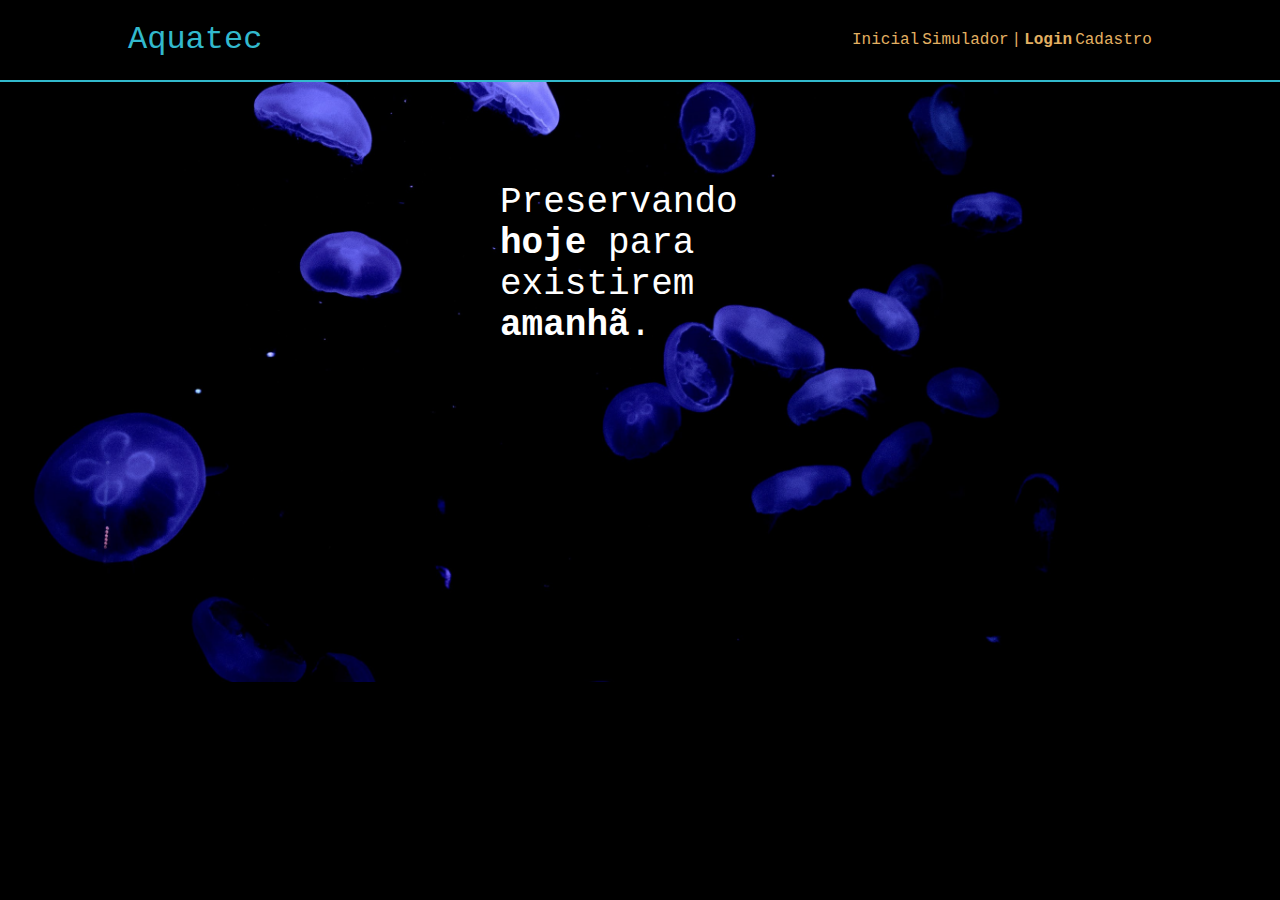
<file: pagina_login_pi/index.html>
<!DOCTYPE html>
<html lang="pt - BR">
<head>
    <meta charset="UTF-8">
    <meta http-equiv="X-UA-Compatible" content="IE=edge">
    <meta name="viewport" content="width=device-width, initial-scale=1.0">
    <title>Site Institucional</title>
    <link rel="stylesheet" href="style.css">
</head>
<body>
    <div class = "header">
        <div class="container">
            <h1 class="titulo">Aquatec</h1>
                <ul class="navbar">
                    <li>
                        <a href="#">Inicial</a>
                    </li>
                    <li>
                        <a href="#">Simulador</a>
                    </li>
                       <a href="#">|</a>
                     <li>
                        <a href="login.html" class="agora">Login</a>
                    </li>
                    <li>
                        <a href="#">Cadastro</a>
                    </li>
                </ul>
        </div>
    </div>
    <div class="banner">
        <div class="container">
        <p>Preservando <spam>hoje</spam> para existirem <spam>amanhã</spam>.</p>
    </div>
        </div>
</body>
</html>
</file>
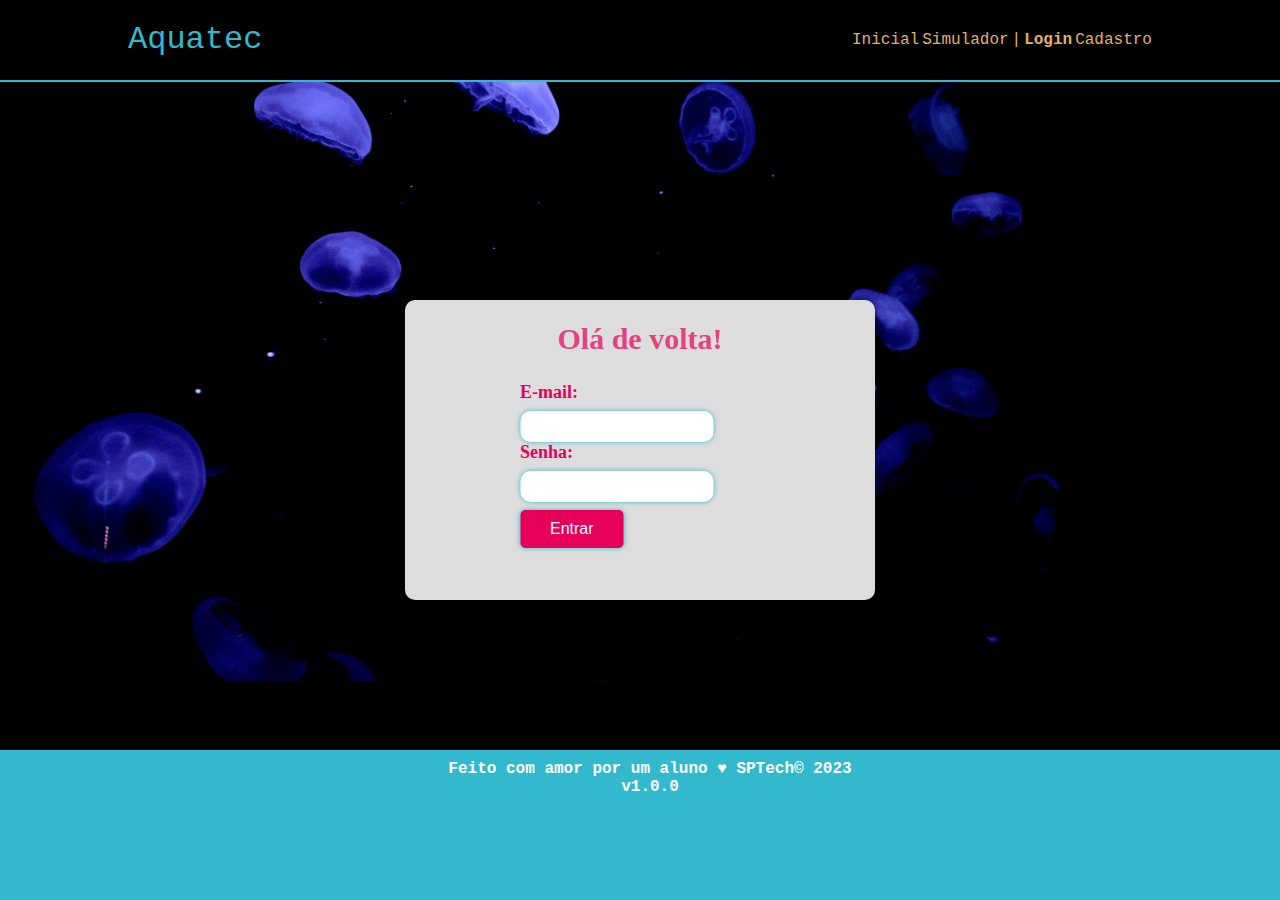
<file: pagina_login_pi/login.html>
<!DOCTYPE html>
<html lang="pt - BR">
<head>
    <meta charset="UTF-8">
    <meta http-equiv="X-UA-Compatible" content="IE=edge">
    <meta name="viewport" content="width=device-width, initial-scale=1.0">
    <title>Site Institucional</title>
    <link rel="stylesheet" href="style.css">
</head>
<body>
    <div class = "header">
        <div class="container">
            <h1 class="titulo">Aquatec</h1>
                <ul class="navbar">
                    <li>
                        <a href="#"> Inicial </a>
                    </li>
                    <li>
                        <a href="#">Simulador</a>
                    </li>
                       <a href="#">|</a>
                     <li>
                        <a href="login.html" class="agora">Login</a>
                    </li>
                    <li>
                        <a href="#">Cadastro</a>
                    </li>
                </ul>
        </div>
    </div>
    <div class="banner">
      <div class="footer">Feito com amor por um aluno ♥ SPTech© 2023 <br>v1.0.0</div>
      <div class="container">
        <div class="quadrado">
          <div class ="login-box">
            <h3 class = "titulologin">Olá de volta!</h3>
              <form>
                <label for="email">E-mail:</label>
                  <input type="email" id="email" name="email" required>
  
                    <label for="senha">Senha:</label>
                      <input type="password" id="senha" name="senha" required>
  
                        <input type="submit" value="Entrar">
              </form>
          </div>    
        </div>
      </div>
    </div>
</body>
</html>
</file>
<file: pagina_login_pi/style.css>
body {
    margin:0;
    padding: 0;
    font-family: 'Courier New', Geneva, sans-serif;
    background-color: black;
}
.container {
    width: 80%;
    margin:auto;
    display:flex;
}
.header {
    border-bottom: 2px #32b9cd solid;
}
.header .container {
    justify-content: space-between;
}
.header a {
 text-decoration: none;
 color: #e3b062; 
}
.agora {
    font-weight: 800;
}
.navbar {
    width: 300px;
    display: flex;
    align-items: center;
    justify-content: space-between;
    list-style: none;
}
.titulo {
    color:#32b9cd;
    width: fit-content;
    font-weight: 500;
}
.banner{
    height: fit-content;
    padding: 100px 0;
    color:white;
    background-image: url('./assets/bg-jelly-fish-para_outras_pags.png');
    background-size: cover;
}
.banner .container {
    height: 400px;
    font-size: 36px;
    justify-content: center;
    align-content: center;
}
.banner p {
    height: fit-content;
    margin:0;
    padding: 0;
    width: 280px;
}
.banner .container spam{
    font-weight: 800;
}

.quadrado {
    width: 470px;
    height: 300px;
    position: absolute;
    top: 50%;
    left: 50%;
    transform: translate(-50%, -50%);
    background-color: #dedddd;
    border-radius: 10px;
}
.titulologin{
    color:#E6005A;
    font-family: Verdana;
    font-weight: bold;
    font-size: 30px;  
    position: absolute;
    top: 3%;
    left: 50%;
    transform: translate(-50%, -50%);
    text-align: center;
    opacity: 0.70;
}
input {
	margin-top: 8px;
	padding: 8px;
    border: #32B9CD;
	border-radius: 10px;
	box-shadow: 0 0 5px #32B9CD;
}
form {
	display: flex;
    font-size: 18px;
    font-family: Verdana;
    font-weight: bold;
    flex-direction: column;
	align-items:flex-start;
    color: #E6005A;
    position: absolute;
    top: 55%;
    left: 45%;
    transform: translate(-50%, -50%);
    text-align: center;
}

input[type="submit"] {
    background-color: #E6005A;
    color: white;
    font-size: 16px;
    padding: 10px 30px;
    border: none;
    border-radius: 5px ;
    cursor: pointer;
	
}
.footer {
    background-color:#32B9CD;
    left: 0;
    width: 100%;
    height: 130px;
    position: fixed;
    bottom: 0;
    font-weight: bold;
    text-align: center;
    padding: 10px;
    
  }
</file>
